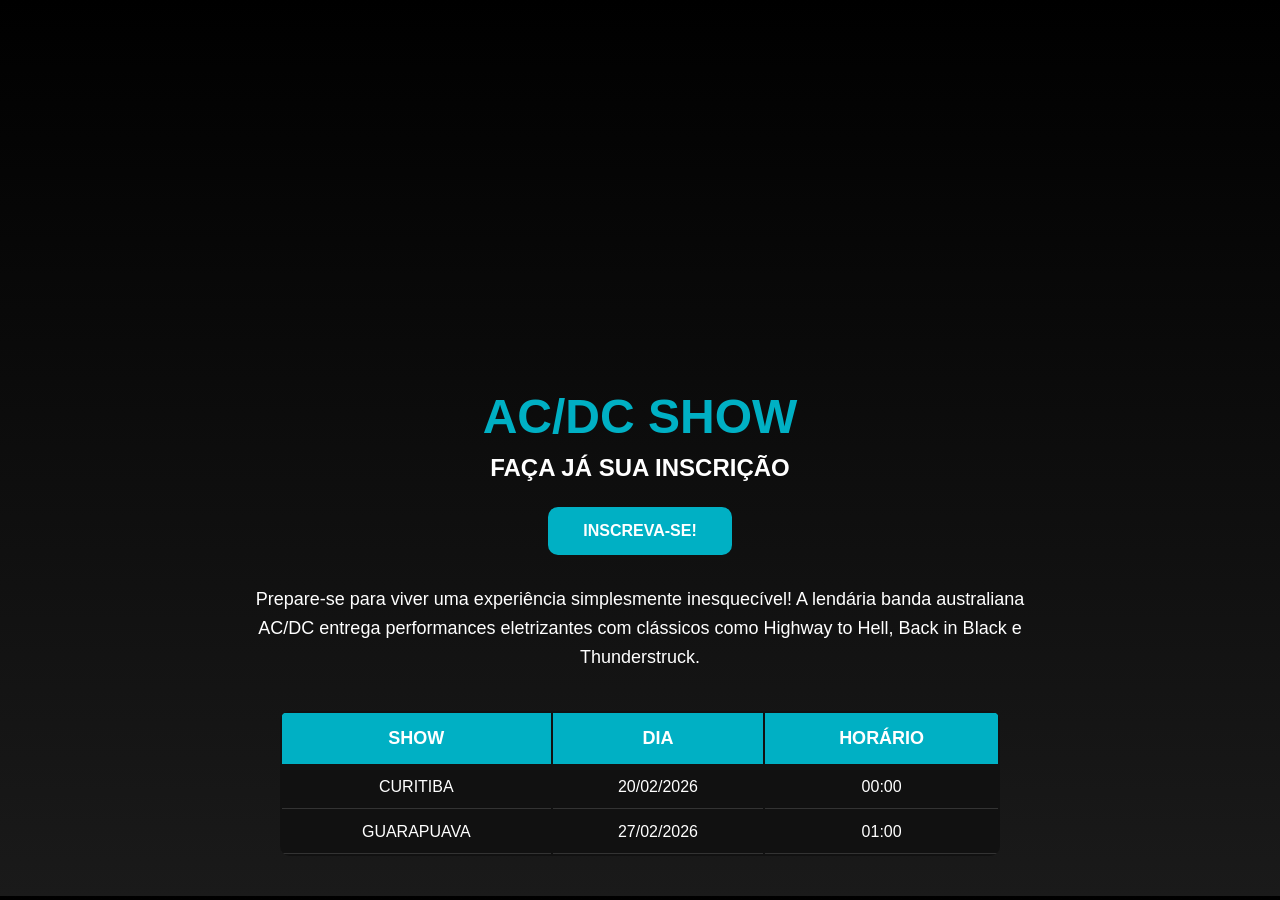
<file: index.html>
<!DOCTYPE html>
<html lang="pt-br">

<head>
    <meta charset="UTF-8">
    <meta name="viewport" content="width=device-width, initial-scale=1.0">
    <title>AC/DC Show</title>
    <link rel="stylesheet" href="style.css">
</head>

<body>

    <iframe width="560" height="315" src="https://www.youtube.com/embed/VcByktP-mdE?si=yla6B_MECoGA2o51"
        title="YouTube video player" frameborder="0"
        allow="accelerometer; autoplay; clipboard-write; encrypted-media; gyroscope; picture-in-picture; web-share"
        referrerpolicy="strict-origin-when-cross-origin" allowfullscreen></iframe>

    <h1>AC/DC SHOW</h1>
    <h2>FAÇA JÁ SUA INSCRIÇÃO</h2>

    <a href="inscricao.html" class="botao">INSCREVA-SE!</a>

    <p>
        Prepare-se para viver uma experiência simplesmente inesquecível!
        A lendária banda australiana AC/DC entrega performances eletrizantes
        com clássicos como Highway to Hell, Back in Black e Thunderstruck.
    </p>

    <table>
        <tr>
            <th>SHOW</th>
            <th>DIA</th>
            <th>HORÁRIO</th>
        </tr>
        <tr>
            <td>CURITIBA</td>
            <td>20/02/2026</td>
            <td>00:00</td>
        </tr>
        <tr>
            <td>GUARAPUAVA</td>
            <td>27/02/2026</td>
            <td>01:00</td>
        </tr>
    </table>

</body>

</html>
</file>
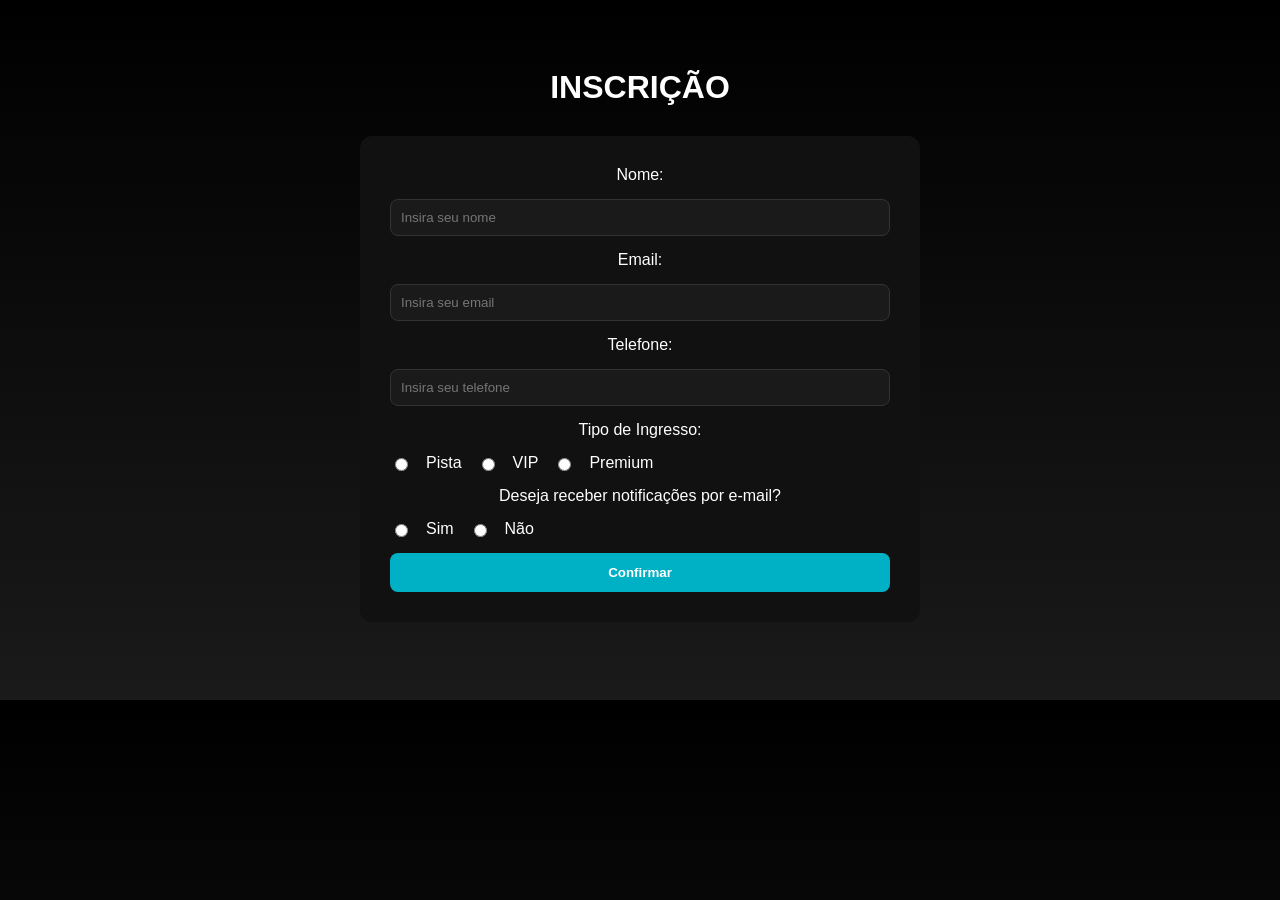
<file: inscricao.html>
<!DOCTYPE html>
<html lang="pt-br">

<head>
    <meta charset="UTF-8">
    <meta name="viewport" content="width=device-width, initial-scale=1.0">
    <title>Inscrição</title>
    <link rel="stylesheet" href="incricacao.css">
</head>

<body>

    <h1>INSCRIÇÃO</h1>

    <form id="inscricao">

        <label for="nome">Nome:</label>
        <input type="text" name="nome" id="nome" placeholder="Insira seu nome" required>

        <label for="email">Email:</label>
        <input type="email" name="email" id="email" placeholder="Insira seu email" required>

        <label for="telefone">Telefone:</label>
        <input type="tel" name="telefone" id="telefone" placeholder="Insira seu telefone">

        <label>Tipo de Ingresso:</label>

        <div class="opcoes">
            <input type="radio" name="ingresso" id="pista" value="Pista">
            <label for="pista">Pista</label>

            <input type="radio" name="ingresso" id="vip" value="VIP">
            <label for="vip">VIP</label>

            <input type="radio" name="ingresso" id="premium" value="Premium">
            <label for="premium">Premium</label>
        </div>

        <label>Deseja receber notificações por e-mail?</label>

        <div class="opcoes">
            <input type="radio" name="notificacao" id="sim" value="Sim">
            <label for="sim">Sim</label>

            <input type="radio" name="notificacao" id="nao" value="Nao">
            <label for="nao">Não</label>
        </div>

        <button type="submit">Confirmar</button>

    </form>

</body>

</html>
</file>
<file: style.css>
/* RESET BÁSICO */
* {
    margin: 0;
    padding: 0;
    box-sizing: border-box;
}

/* CORPO DO SITE */
body {
    font-family: Arial, Helvetica, sans-serif;
    background: linear-gradient(to bottom, #000000, #1a1a1a);
    color: white;
    text-align: center;
    padding: 40px;
}

/* VÍDEO */
iframe {
    border-radius: 12px;
    margin-bottom: 30px;
}

/* TÍTULO PRINCIPAL */
h1 {
    font-size: 48px;
    color: #00b0c4;
    margin-bottom: 10px;
}

/* SUBTÍTULO */
h2 {
    font-size: 24px;
    margin-bottom: 25px;
    color: #ffffff;
}

/* BOTÃO */
.botao {
    display: inline-block;
    padding: 15px 35px;
    background-color: #00b0c4;
    color: white;
    text-decoration: none;
    font-weight: bold;
    border-radius: 10px;
    transition: 0.3s;
    margin-bottom: 30px;
}


/* PARÁGRAFO */
p {
    max-width: 800px;
    margin: 0 auto 40px auto;
    line-height: 1.6;
    font-size: 18px;
}

/* TABELA */
table {
    margin: auto;
    width: 60%;
    background-color: #111;
    border-radius: 10px;
    overflow: hidden;
}

th {
    background-color: #00b0c4;
    padding: 15px;
    font-size: 18px;
}

td {
    padding: 12px;
    border-bottom: 1px solid #333;
}

tr:hover {
    background-color: #222;
}
</file>
<file: incricacao.css>
body {
    font-family: Arial, Helvetica, sans-serif;
    background: linear-gradient(to bottom, #000000, #1a1a1a);
    color: white;
    text-align: center;
    padding: 40px;
}


/* FORMULÁRIO */
form {
    background-color: #111;
    max-width: 500px;
    margin: 30px auto;
    padding: 30px;
    border-radius: 12px;
    display: flex;
    flex-direction: column;
    gap: 15px;
}

/* INPUTS */
input[type="text"],
input[type="email"],
input[type="tel"] {
    padding: 10px;
    border-radius: 8px;
    border: 1px solid #333;
    background-color: #1a1a1a;
    color: white;
    outline: none;
    transition: 0.3s;
}

input:focus {
    border-color: #00b0c4;
    box-shadow: 0 0 8px #00b0c4;
}

/* OPÇÕES RADIO */
.opcoes {
    display: flex;
    gap: 15px;
    align-items: center;
    flex-wrap: wrap;
}

/* BOTÃO */
button {
    padding: 12px;
    background-color: #00b0c4;
    border: none;
    border-radius: 8px;
    color: white;
    font-weight: bold;
}

button:hover {
    background-color: #0097a7;
}
</file>
